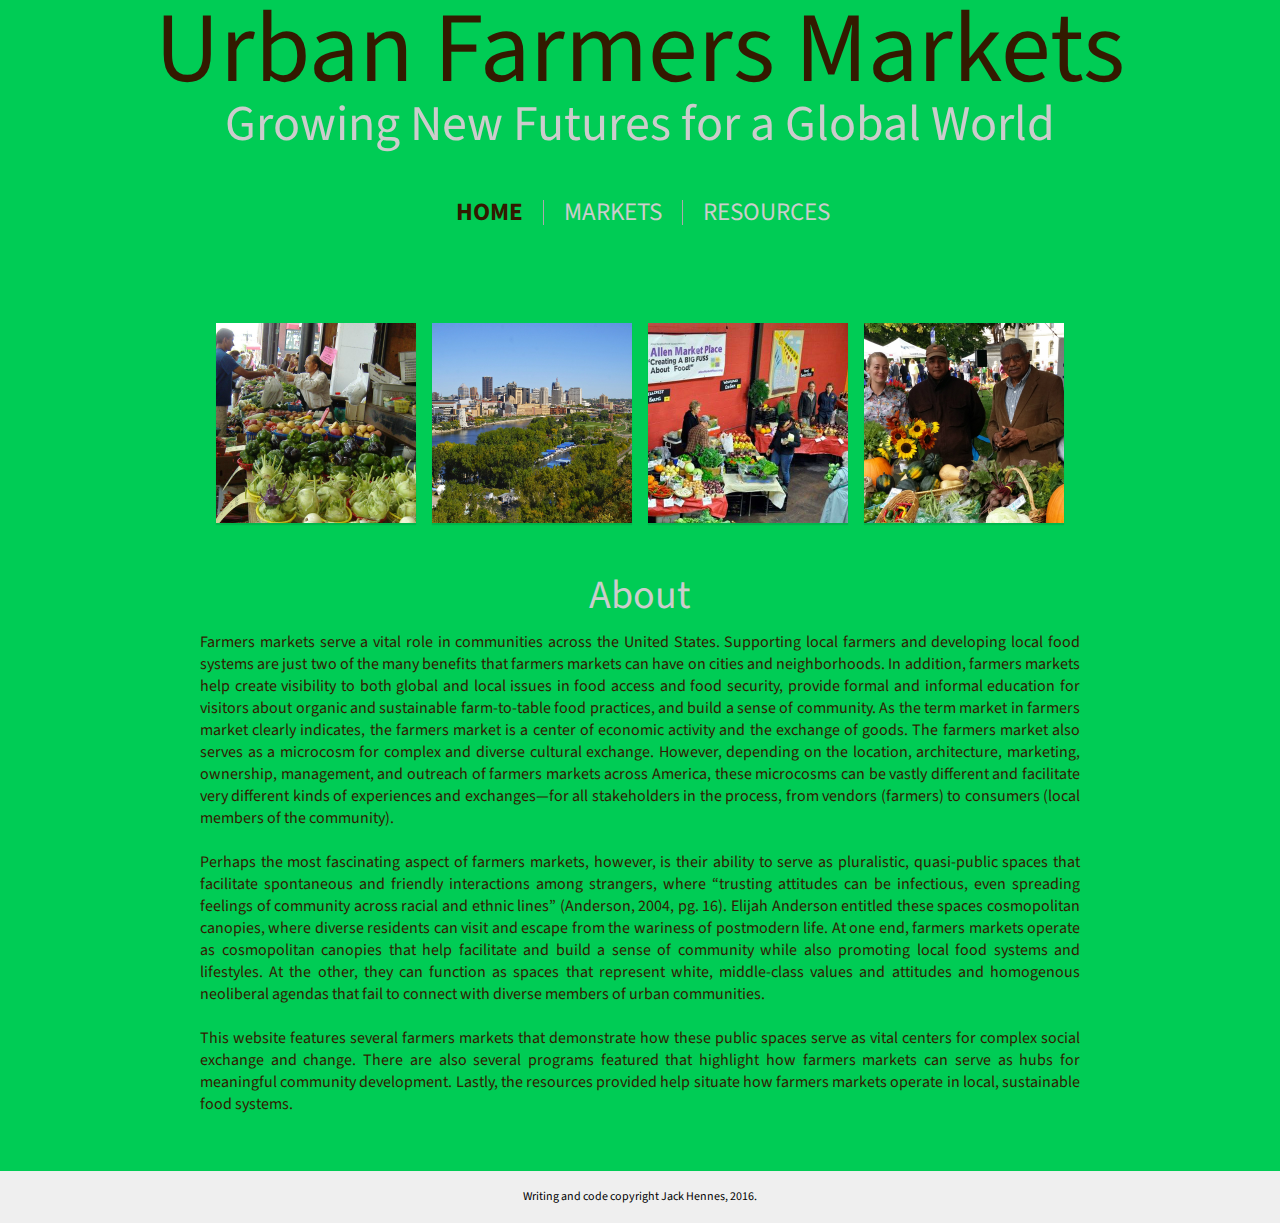
<file: index.html>
<!DOCTYPE html>
<html>
<head>
<div class= "h1">
  <h1>Urban Farmers Markets<h1><h2>Growing New Futures for a Global World</h2></div>
  
  <link rel="stylesheet" type="text/css" href="style.css">
  
<nav>
  <ul>
    <li class="active"><a href="http://urban-farm.github.io/">Home</a></li>
    <li><a href="http://urban-farm.github.io/markets/">markets</a></li>
    <li><a href="http://urban-farm.github.io/resources/">Resources</a></li>
  </ul>
</nav>

    <link href='https://fonts.googleapis.com/css?family=Source+Sans+Pro' rel='stylesheet' type='text/css'>
    
</head>

<body>

<section class="container image-grid">
  <section class="column image-column">
    <div><a href="https://cloud.githubusercontent.com/assets/19217792/15064178/9c344b88-131f-11e6-8896-197a6c9e5096.jpg">
<img border="0" alt="A customer purchasing goods from a vendor at the St. Paul Farmers Market" src="stp_market.jpg" width="200" height="200">
</a></div>
    <div><a href="https://cloud.githubusercontent.com/assets/19217792/15064272/75fd24fc-1320-11e6-97a3-00fc80a01c17.jpg">
<img border="0" alt="Downtown St. Paul in summer" src="stp_downtown.jpg" width="200" height="200">
</a></div>
    <div><a href="https://cloud.githubusercontent.com/assets/19217792/15064894/a1e49710-1327-11e6-9ffd-32c52dc63915.jpg">
<img border="0" alt="Indoor market at the Allen Neighborhood Center in Lansing, Michigan" src="allen_indoor.jpg" width="200" height="200">
</a></div>
    <div><a href="https://cloud.githubusercontent.com/assets/19217792/15065071/84328cc0-1329-11e6-844b-528e676c7d3b.jpg">
<img border="0" alt="Participants and representatives from the Lansing Roots program, featuring vegetables in front of the capitol building in Lansing, Michigan" src="lansing_roots.jpg" width="200" height="200">
</a></div>
  </section>
</section>

<div class= "h3">
  <h3>About<h3></div>

<div class= "p">
  <p>Farmers markets serve a vital role in communities across the United States. Supporting local farmers and developing local food systems are just two of the many benefits that farmers markets can have on cities and neighborhoods. In addition, farmers markets help create visibility to both global and local issues in food access and food security, provide formal and informal education for visitors about organic and sustainable farm-to-table food practices, and build a sense of community. As the term market in farmers market clearly indicates, the farmers market is a center of economic activity and the exchange of goods. The farmers market also serves as a microcosm for complex and diverse cultural exchange. However, depending on the location, architecture, marketing, ownership, management, and outreach of farmers markets across America, these microcosms can be vastly different and facilitate very different kinds of experiences and exchanges—for all stakeholders in the process, from vendors (farmers) to consumers (local members of the community).<br></br>

  Perhaps the most fascinating aspect of farmers markets, however, is their ability to serve as pluralistic, quasi-public spaces that facilitate spontaneous and friendly interactions among strangers, where “trusting attitudes can be infectious, even spreading feelings of community across racial and ethnic lines” (Anderson, 2004, pg. 16). Elijah Anderson entitled these spaces cosmopolitan canopies, where diverse residents can visit and escape from the wariness of postmodern life. At one end, farmers markets operate as cosmopolitan canopies that help facilitate and build a sense of community while also promoting local food systems and lifestyles. At the other, they can function as spaces that represent white, middle-class values and attitudes and homogenous neoliberal agendas that fail to connect with diverse members of urban communities.<br></br>

  This website features several farmers markets that demonstrate how these public spaces serve as vital centers for complex social exchange and change. There are also several programs featured that highlight how farmers markets can serve as hubs for meaningful community development. Lastly, the resources provided help situate how farmers markets operate in local, sustainable food systems.</p></div>
    
    <br></br>
  <br></br>
  <br></br>

  
</body>
 
<div class="footer">Writing and code copyright Jack Hennes, 2016.</div>

  
</html>
</file>
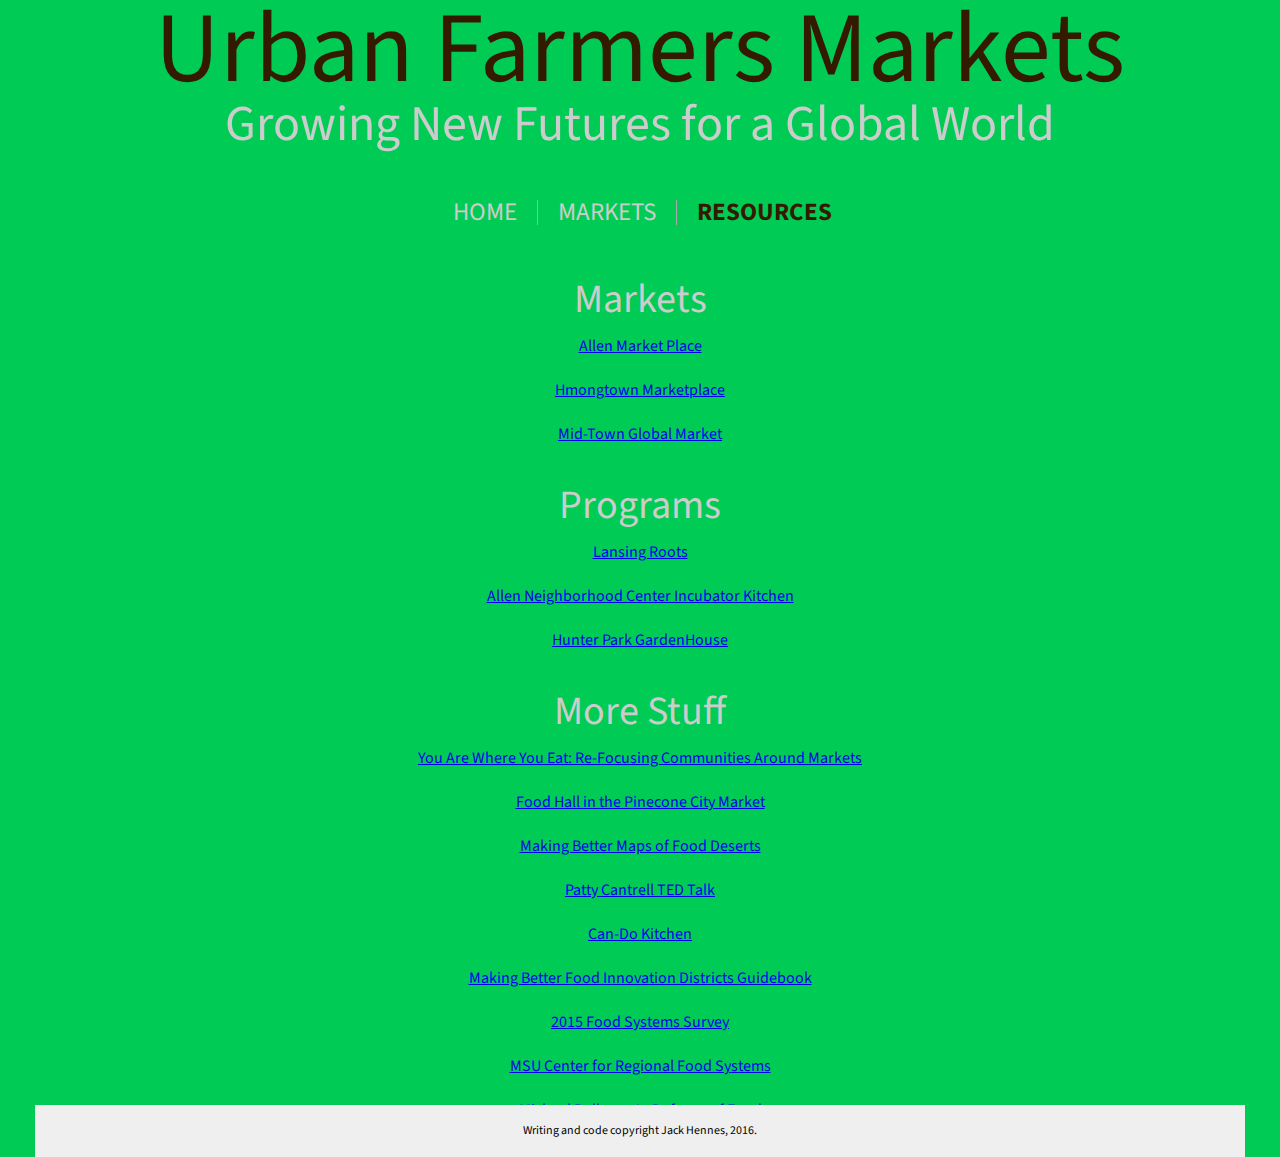
<file: resources/index.html>
<!DOCTYPE html>
<html>
<head>
<div class= "h1">
  <h1>Urban Farmers Markets<h1><h2>Growing New Futures for a Global World</h2></div>

    <link rel="stylesheet" type="text/css" href="style.css">
  
<nav>
  <ul>
    <li><a href="http://urban-farm.github.io/">Home</a></li>
    <li><a href="http://urban-farm.github.io/markets/index.html">markets</a></li>
    <li class="active"><a href="http://urban-farm.github.io/resources/index.html">Resources</a></li>
  </ul>
</nav>

    <link href='https://fonts.googleapis.com/css?family=Source+Sans+Pro' rel='stylesheet' type='text/css'>
    
</head>

<body>

<div class= "h3">
  <h3>Markets<h3></div>

<div class= "p">
  <p><a href="http://www.allenmarketplace.org/farmers-market/ ">Allen Market Place</a><br></br>
  <p><a href="http://hmongtownmarketplace.com/about/ ">Hmongtown Marketplace </a><br></br>
  <p><a href="http://www.midtownglobalmarket.org/">Mid-Town Global Market </a></p></div>
    
<br></br>

<div class= "h3">
  <h3>Programs<h3></div>

<div class= "p">
  <p><a href="http://greaterlansingfoodbank.org/programs/programs-home/lansing-roots/  ">Lansing Roots</a><br></br>
  <p><a href="http://www.allenmarketplace.org/ ">Allen Neighborhood Center Incubator Kitchen </a><br></br>
  <p><a href="http://allenneighborhoodcenter.org/gardenhouse/youthprograms/">Hunter Park GardenHouse </a></p></div>

<br></br>

<div class= "h3">
  <h3>More Stuff<h3></div>

<div class= "p">
  <p><a href="http://www.pps.org/blog/you-are-where-you-eat-re-focusing-communities-around-markets/">You Are Where You Eat: Re-Focusing Communities Around Markets</a><br></br>
  <p><a href="https://www.cnu.org/unique-building-becomes-hub-historic-neighborhoods ">Food Hall in the Pinecone City Market</a><br></br>
  <p><a href="http://www.americanscientist.org/issues/pub/making-better-maps-of-food-deserts">Making Better Maps of Food Deserts</a><br></br>
  <p><a href="https://youtu.be/rTWrOk_f23I">Patty Cantrell TED Talk</a><br></br>
  <p><a href="http://www.candokitchen.org/ ">Can-Do Kitchen</a><br></br>
  <p><a href="http://www.networksnorthwest.org/userfiles/filemanager/1753/ ">Making Better Food Innovation Districts Guidebook</a><br></br>
  <p><a href="http://foodsystems.msu.edu/uploads/files/2015_ICMA-MSU_local_government_food_survey_results_summary.pdf">2015 Food Systems Survey</a><br></br>
  <p><a href="http://foodsystems.msu.edu/">MSU Center for Regional Food Systems</a><br></br>
  <p><a href="http://www.pbs.org/food/shows/in-defense-of-food/">Michael Pollan — In Defense of Food</a></p></div>
  
  
<br></br>

  
</body>
 
<div class="footer">Writing and code copyright Jack Hennes, 2016.</div>

  
</html>
</file>
<file: style.css>
body, html {
  position: relative;
  display: flex;
  flex-flow: column nowrap;
  justify-content: center;
  align-items: center;
  background: #00CC55;
}

h1 {
 padding: 0px; 
 font: 100px/1 Helvetica, Verdana, sans-serif;
  font-family: 'Source Sans Pro', sans-serif;
 text-align: center;
 margin-right: 120px;
 margin-left: 120px;
 text-decoration: none;
 color: #331a00;
}

h2 {
 padding: 0px; 
 font: 50px/1 Helvetica, Verdana, sans-serif;
 font-family: 'Source Sans Pro', sans-serif;
 text-align: center;
 margin-right: 140px;
 margin-left: 140px;
 text-decoration: none;
 color: #ccc;
}

h3 {
 padding: 5px; 
 font: 40px/1 Helvetica, Verdana, sans-serif;
 font-family: 'Source Sans Pro', sans-serif;
 text-align: center;
 margin-right: 0px;
 margin-left: 0px;
 text-decoration: none;
 color: #ccc;
}

p {
 padding: 0px; 
 text-align: justify;
 margin-right: 200px;
 margin-left: 200px;
 font-family: 'Source Sans Pro', sans-serif;
 color: #331a00;
}

* {
  margin: 0;
  padding: 0;
}
 
nav {
  margin: 50px;
  margin-right: 195px;
  margin-left: 200px;
}
 
ul {
  overflow: auto;
  list-style-type: none;
}
 
li {
  height: 25px;
  float: left;
  margin-right: 0px;
  border-right: 1px solid #aaa;
  padding: 0 20px;
}
 
li:last-child {
  border-right: none;
}
 
li a {
  text-decoration: none;
  color: #ccc;
  font: 25px/1 Helvetica, Verdana, sans-serif;
  font-family: 'Source Sans Pro', sans-serif;
  text-transform: uppercase;
 
  -webkit-transition: all 0.5s ease;
  -moz-transition: all 0.5s ease;
  -o-transition: all 0.5s ease;
  -ms-transition: all 0.5s ease;
  transition: all 0.5s ease;
}
 
li a:hover {
  color: #6b6b47;
}
 
li.active a {
  font-weight: bold;
  color: #331a00;
}


*, *::after, *::before {
  box-sizing: border-box;
  margin: 0; padding: 0;
}

.image-grid {
  margin: 1em auto;
  padding: .5em;
  display: flex;
  flex-flow: column nowrap;
}

.image-column {
  display: flex;
  flex-flow: row wrap;
  justify-content: center;
  margin: 1em;
}

.column div {
  width: 200px;
  height: 200px;
  background: white;
  margin: .5em;
  box-shadow: 0 2px 1px rgba(0,0,0,.1);
}

.footer {
  position: absolute;
  right: 0;
  bottom: 0;
  left: 0;
  padding: 1rem;
  background-color: #efefef;
  padding: 20px; 
 font: 12px/1 Helvetica, Verdana, sans-serif;
  font-family: 'Source Sans Pro', sans-serif;
 text-align: center;
}

#cssSlider {
  width: 800px;
  height: 300px;
  overflow: hidden;
  border: 1px solid #666;
}

#sliderImages {
  width : 4000px;
  height: 300px;
  overflow: hidden;
  
  /* animation duration: 16s : 5x ~3s display image + 5x ~0.2s slide */
  animation: slide 16s infinite;
  -moz-animation: slide 16s infinite;
  -webkit-animation: slide 16s infinite;
  -o-animation: slide 16s infinite;
}

#sliderImages img {
  float: left;
}

@keyframes slide{
  0%{margin-left: 0px;}
  17%{margin-left: 0px;}
  20%{margin-left: -800px;}
  37%{margin-left: -800px;}
  40%{margin-left: -1600px;}
  57%{margin-left: -1600px;}
  60%{margin-left: -2400px;}
  77%{margin-left: -2400px;}
  80%{margin-left: -3200px;}
  97%{margin-left: -3200px;}
  100%{margin-left: 0px;}
}

@-moz-keyframes slide{
  0%{margin-left: 0px;}
  17%{margin-left: 0px;}
  20%{margin-left: -800px;}
  37%{margin-left: -800px;}
  40%{margin-left: -1600px;}
  57%{margin-left: -1600px;}
  60%{margin-left: -2400px;}
  77%{margin-left: -2400px;}
  80%{margin-left: -3200px;}
  100%{margin-left: -3200px;}
}

@-webkit-keyframes slide{
  0%{margin-left: 0px;}
  17%{margin-left: 0px;}
  20%{margin-left: -800px;}
  37%{margin-left: -800px;}
  40%{margin-left: -1600px;}
  57%{margin-left: -1600px;}
  60%{margin-left: -2400px;}
  77%{margin-left: -2400px;}
  80%{margin-left: -3200px;}
  100%{margin-left: -3200px;}
}

@-o-keyframes slide{
  0%{margin-left: 0px;}
  17%{margin-left: 0px;}
  20%{margin-left: -800px;}
  37%{margin-left: -800px;}
  40%{margin-left: -1600px;}
  57%{margin-left: -1600px;}
  60%{margin-left: -2400px;}
  77%{margin-left: -2400px;}
  80%{margin-left: -3200px;}
  100%{margin-left: -3200px;}
}
</file>
<file: resources/style.css>
body, html {
  position: relative;
  display: flex;
  flex-flow: column nowrap;
  justify-content: center;
  align-items: center;
  background: #00CC55;
}

h1 {
 padding: 0px; 
 font: 100px/1 Helvetica, Verdana, sans-serif;
  font-family: 'Source Sans Pro', sans-serif;
 text-align: center;
 margin-right: 120px;
 margin-left: 120px;
 text-decoration: none;
 color: #331a00;
}

h2 {
 padding: 0px; 
 font: 50px/1 Helvetica, Verdana, sans-serif;
 font-family: 'Source Sans Pro', sans-serif;
 text-align: center;
 margin-right: 140px;
 margin-left: 140px;
 text-decoration: none;
 color: #ccc;
}

h3 {
 padding: 5px; 
 font: 40px/1 Helvetica, Verdana, sans-serif;
 font-family: 'Source Sans Pro', sans-serif;
 text-align: center;
 margin-right: 0px;
 margin-left: 0px;
 text-decoration: none;
 color: #ccc;
}

p {
 padding: 0px; 
 text-align: center;
 margin-right: 200px;
 margin-left: 200px;
 font-family: 'Source Sans Pro', sans-serif;
 color: #331a00;
}

* {
  margin: 0;
  padding: 0;
}
 
nav {
  margin: 50px;
  margin-right: 195px;
  margin-left: 200px;
}
 
ul {
  overflow: auto;
  list-style-type: none;
}
 
li {
  height: 25px;
  float: left;
  margin-right: 0px;
  border-right: 1px solid #aaa;
  padding: 0 20px;
}
 
li:last-child {
  border-right: none;
}
 
li a {
  text-decoration: none;
  color: #ccc;
  font: 25px/1 Helvetica, Verdana, sans-serif;
  font-family: 'Source Sans Pro', sans-serif;
  text-transform: uppercase;
 
  -webkit-transition: all 0.5s ease;
  -moz-transition: all 0.5s ease;
  -o-transition: all 0.5s ease;
  -ms-transition: all 0.5s ease;
  transition: all 0.5s ease;
}
 
li a:hover {
  color: #6b6b47;
}
 
li.active a {
  font-weight: bold;
  color: #331a00;
}


*, *::after, *::before {
  box-sizing: border-box;
  margin: 0; padding: 0;
}

.image-grid {
  margin: 1em auto;
  padding: .5em;
  display: flex;
  flex-flow: column nowrap;
}

.image-column {
  display: flex;
  flex-flow: row wrap;
  justify-content: center;
  margin: 1em;
}

.column div {
  width: 200px;
  height: 200px;
  background: white;
  margin: .5em;
  box-shadow: 0 2px 1px rgba(0,0,0,.1);
}

.footer {
  position: absolute;
  right: 0;
  bottom: 0;
  left: 0;
  padding: 1rem;
  background-color: #efefef;
  padding: 20px; 
 font: 12px/1 Helvetica, Verdana, sans-serif;
  font-family: 'Source Sans Pro', sans-serif;
 text-align: center;
}
</file>
